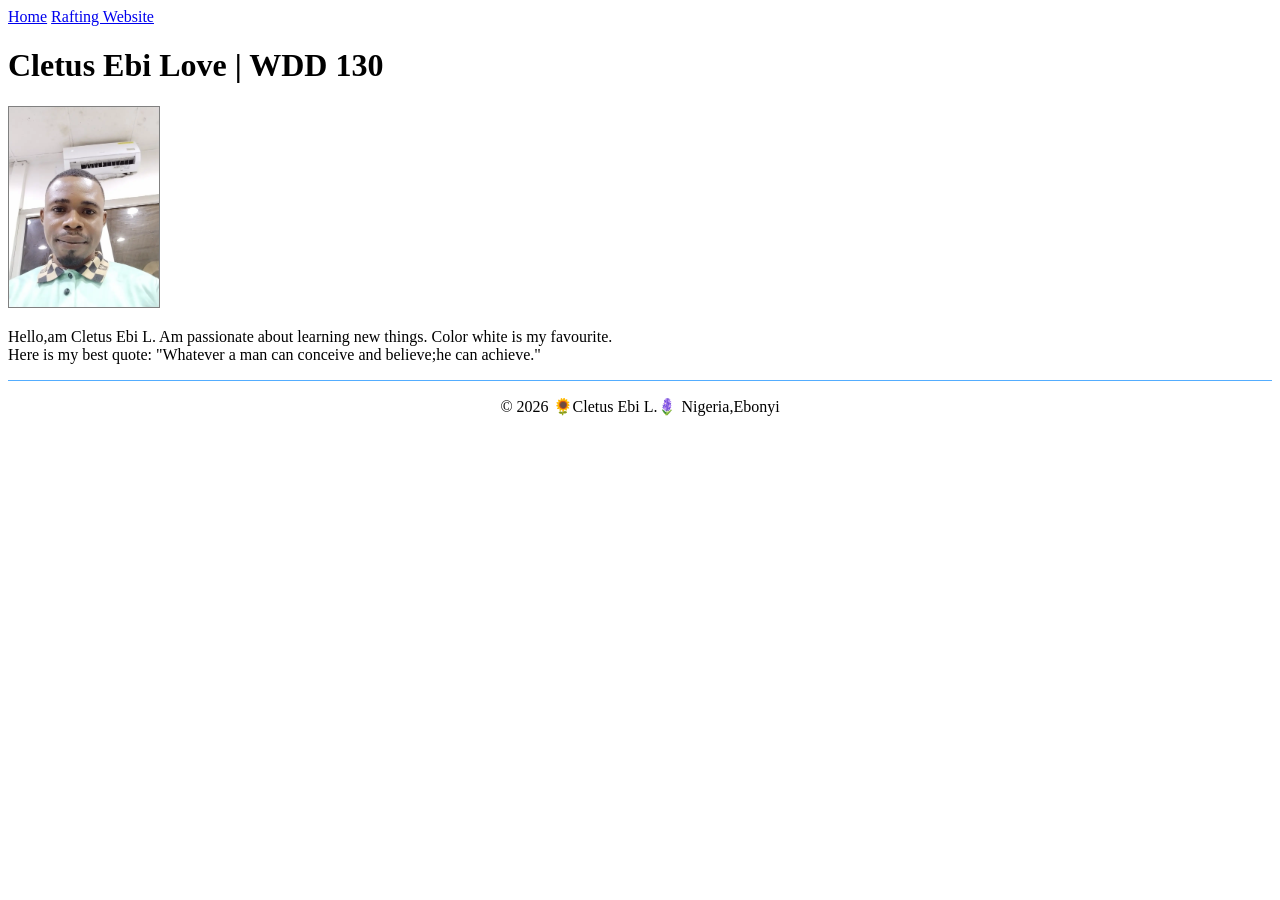
<file: index.html>
<!DOCTYPE html>
<html lang="en">
<head>
    
    <meta charset="UTF-8">
    <meta name="viewport" content="width=device-width, initial-scale=1.0">
    <title>Cletus Ebi L. | WDD 130</title>
    <link rel="stylesheet", href="styles/styles.css">

    <!--<style>
        nav {
        background-color: darkblue;
        padding: 10px;   
     }
     h1 {
        background-color: darkblue;
        text-align: center;
     }
     img {
    width: 150px;
    height: auto;
    border: 1px solid black;
    padding: 2px;
    box-shadow: 0 0 30px gray;
    }
    nav a {
        color: white;
        display: block;
        padding: 20px;
    }
    p {
        padding: 10px;
    }
   </style>-->
</head>

<body>
    <header>
        
        <nav>
            <a href="#">Home</a>
            <a href="wwr/">Rafting Website</a>
        </nav>
        
    </header>
    <main>
    <h1>Cletus Ebi Love | WDD 130</h1>
    <img src="week01\images/profile.webp" alt="Hey, my name is Cletus Ebi L." width="200">
    <p>Hello,am Cletus Ebi L. Am passionate about learning new things. Color white is my favourite.<br>Here is my best quote: "Whatever a man can conceive and believe;he can achieve."</p>
</main>
    <footer>
        <p>© 2026 🌻Cletus Ebi L.🪻 Nigeria,Ebonyi</p>
    </footer>
</body>
</html>
</file>
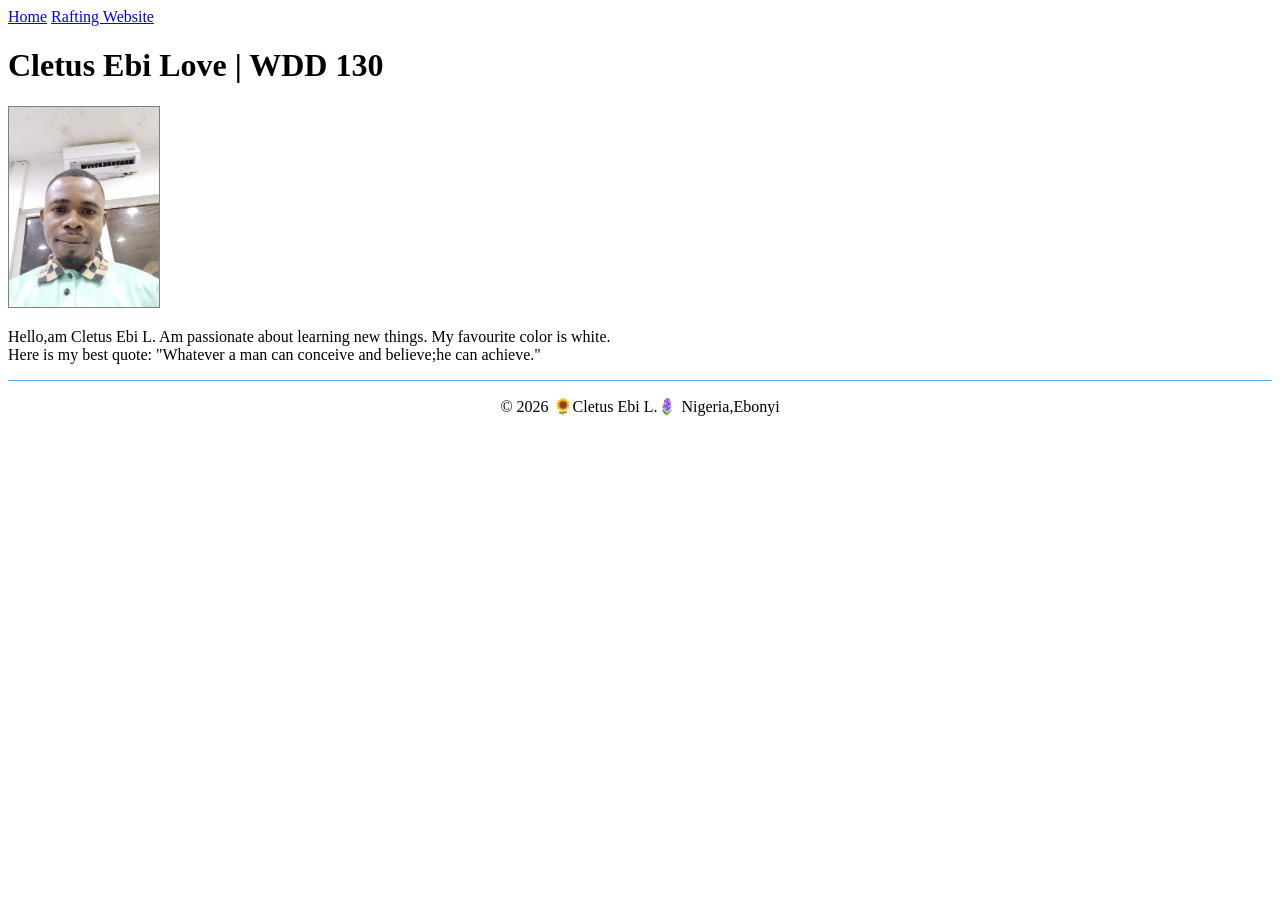
<file: week01/index.html>
<!DOCTYPE html>
<html lang="en">
<head>
    
    <meta charset="UTF-8">
    <meta name="viewport" content="width=device-width, initial-scale=1.0">
    <title>Cletus Ebi L. | WDD 130</title>
    <link rel="stylesheet" href="../styles/styles.css">
    <meta name="description" content="Am Cletus Ebi Love,the course is WDD130 that serve the purpose of Homepage Enhancement.">
    <meta name="author" content="Cletus Ebi Love">
</head>

<body>
    <header>
        <nav>
            <a href="#">Home</a>
            <a href="wwr/">Rafting Website</a>
        </nav>
    </header>

    <main>
    <h1>Cletus Ebi Love | WDD 130</h1>
    <img src="images/profile.webp" alt="Hey, my name is Cletus Ebi L." width="200">
    <p>Hello,am Cletus Ebi L. Am passionate about learning new things. My favourite color is white.<br>Here is my best quote: "Whatever a man can conceive and believe;he can achieve."</p>
</main>

    <footer>
        <p>© 2026 🌻Cletus Ebi L.🪻 Nigeria,Ebonyi</p>
    </footer>
</body>
</html>
</file>
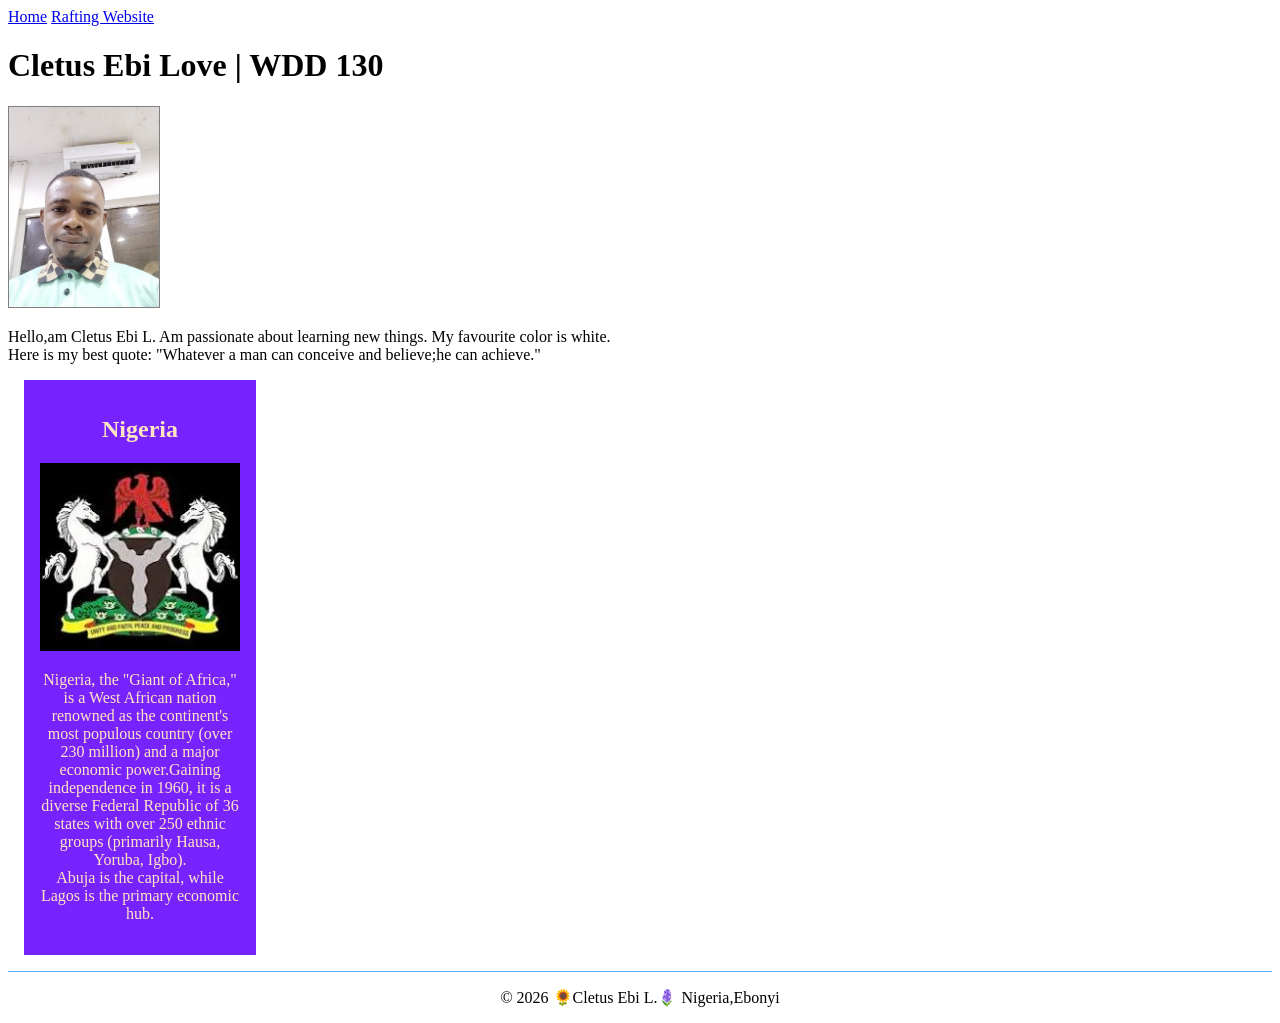
<file: week02/index.html>
<!DOCTYPE html>
<html lang="en">
<head>
    
    <meta charset="UTF-8">
    <meta name="viewport" content="width=device-width, initial-scale=1.0">
    <title>Cletus Ebi L. | WDD 130</title>
    <link rel="stylesheet" href="../styles/styles.css">
    <meta name="description" content="Am Cletus Ebi Love,the course is WDD130 that serve the purpose of Homepage Enhancement.">
    <meta name="author" content="Cletus Ebi Love">
</head>

<body>
    <header>
        <nav>
            <a href="#">Home</a>
            <a href="wwr/">Rafting Website</a>
        </nav>
    </header>

    <main>
     <h1>Cletus Ebi Love | WDD 130</h1>
    <img src="images/profile.webp" alt="Hey, my name is Cletus Ebi L." width="200">
    <p>Hello,am Cletus Ebi L. Am passionate about learning new things. My favourite color is white.<br>Here is my best quote: "Whatever a man can conceive and believe;he can achieve."</p>
</main>
<aside> 
    <h2> Nigeria </h2>
    <img src="images/coat_of_arm.webp" alt="Nigerian symbol">
    
    <p>Nigeria, the "Giant of Africa," is
a West African nation renowned as the continent's most populous country (over 230 million) and a major economic power.Gaining independence in 1960, it is a diverse Federal Republic of 36 states with over 250 ethnic groups (primarily Hausa, Yoruba, Igbo). <br>Abuja is the capital, while Lagos is the primary economic hub.</p>
</aside>
    <footer>
        <p>© 2026 🌻Cletus Ebi L.🪻 Nigeria,Ebonyi</p>
    </footer>
</body>
</html>
</file>
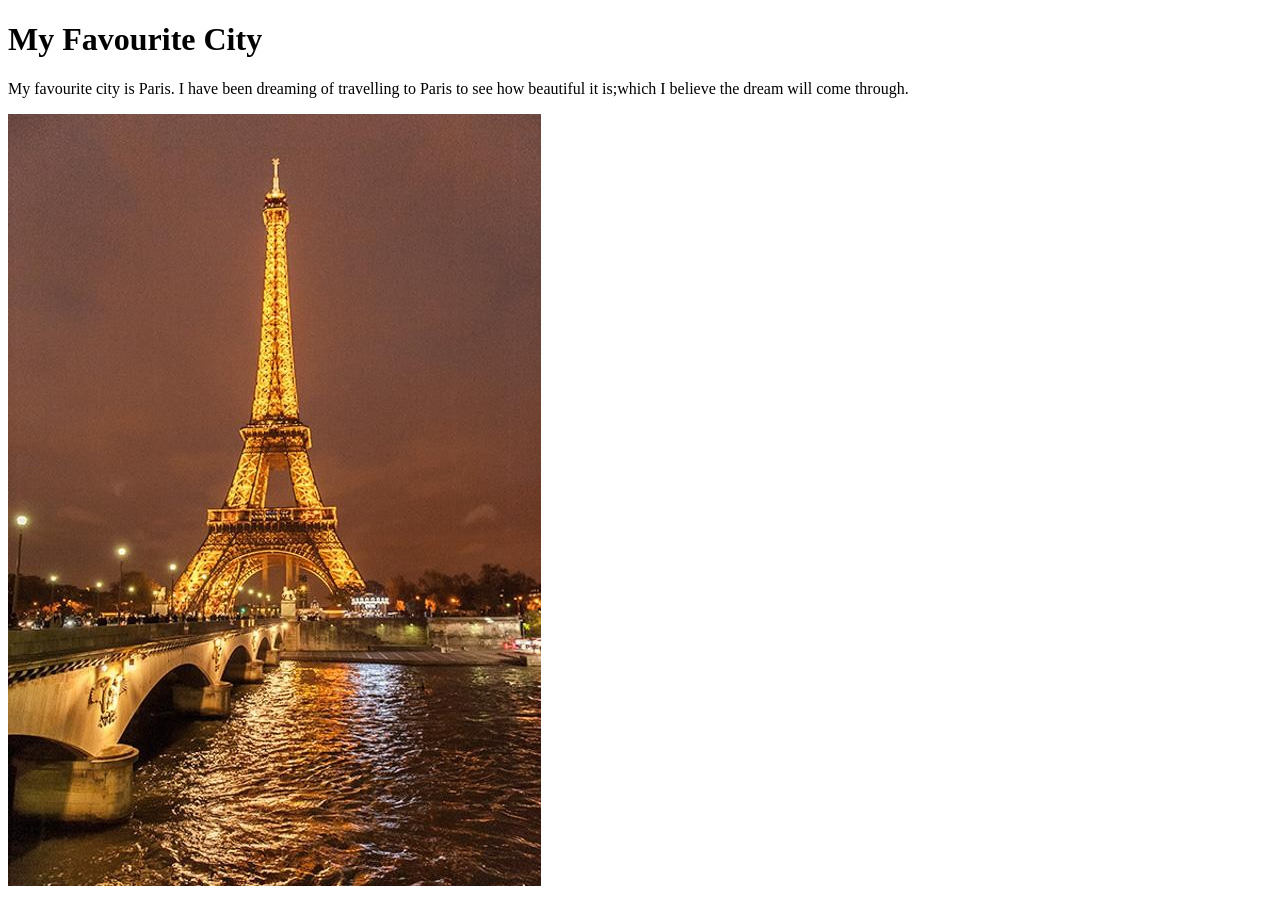
<file: favourite-city.html>
<!DOCTYPE html>
<html lang="en">
<head>
    <meta charset="UTF-8">
    <meta name="viewport" content="width=device-width, initial-scale=1.0">
    <title>Favourite City</title>
</head>
<body>
   <h1>My Favourite City</h1>
   <p>My favourite city is Paris. I have been dreaming of travelling to Paris to see how beautiful it is;which I believe the dream will come through.</p> 
    <img src="week01\images/paris-francis.jpg" alt="The Beautiful City"
</body>
</html>
</file>
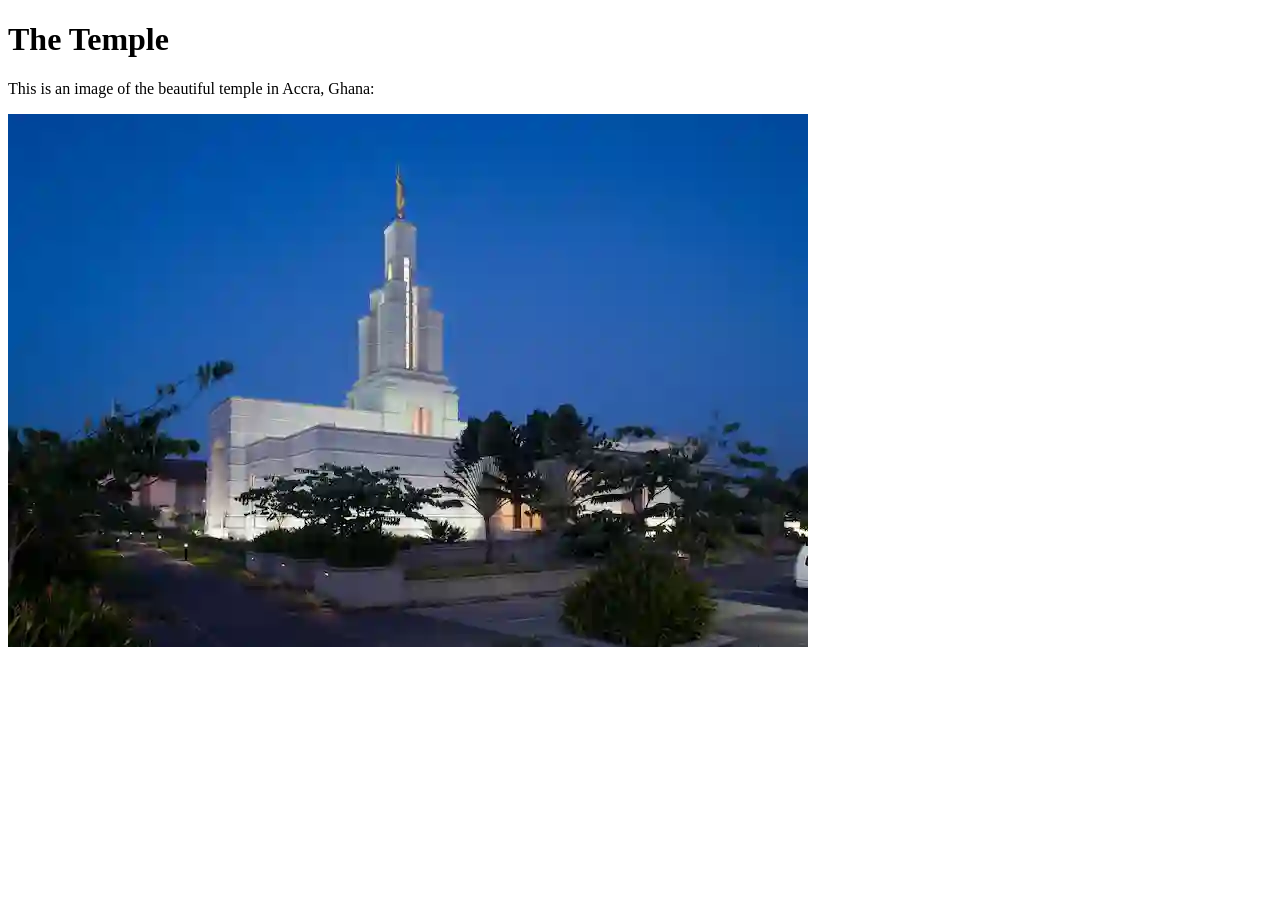
<file: images.html>
<!DOCTYPE html>
<html lang="en">
<head>
    <meta charset="UTF-8">
    <meta name="viewport" content="width=device-width, initial-scale=1.0">
    <title>Temple Image</title>
</head>
<body>
   <h1>The Temple</h1>
   <p>This is an image of the beautiful temple in Accra, Ghana:</p> 
   <img src="week01\images/temple-small.webp" alt="The Accra Ghana Temple"
</body>
</html>
</file>
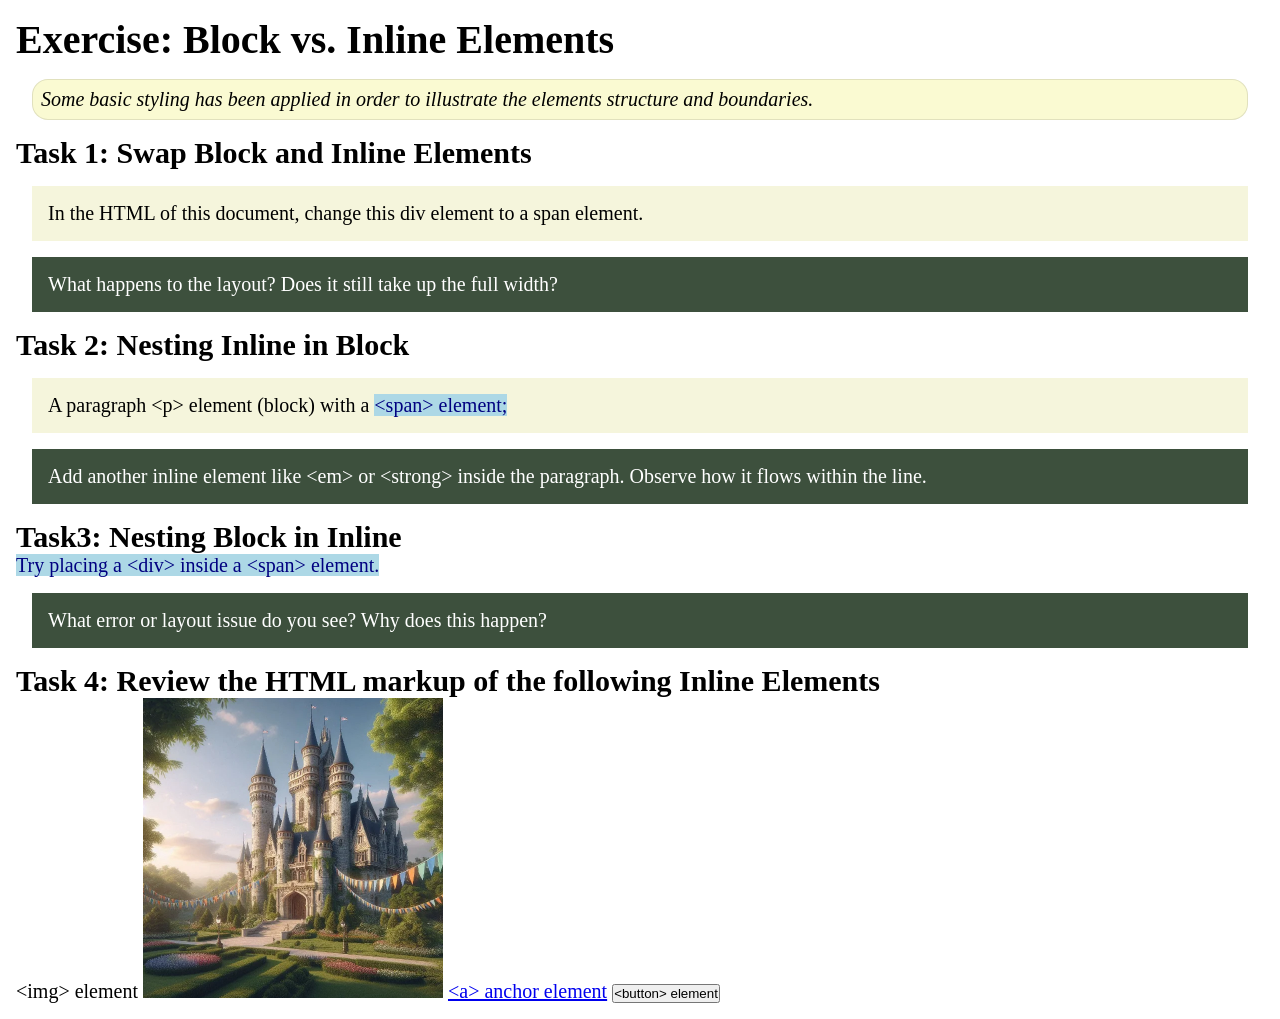
<file: week02/block-vs-inline.html>
<!DOCTYPE html>
<html lang="en">

<head>
    <meta charset="UTF-8">
    <meta name="viewport" content="width=device-width, initial-scale=1.0">
    <title>Exercise: Block vs. Inline Elements</title>
    <link rel="stylesheet" href="styles/block-vs-inline.css">
</head>

<body>
    <main>
        <h1>Exercise: Block vs. Inline Elements</h1>
        <p class="note">Some basic styling has been applied in order to illustrate the elements structure and
            boundaries.</p>

        <h2>Task 1: Swap Block and Inline Elements</h2>
        <div>In the HTML of this document, change this div element to a span element.</div>

        <p class="question">What happens to the layout? Does it still take up the full width?</p>

        <h2>Task 2: Nesting Inline in Block</h2>
        <p>A paragraph &lt;p&gt; element (block) with a <span>&lt;span&gt; element;</span></p>
        <p class="question">Add another inline element like &lt;em&gt; or &lt;strong&gt; inside the paragraph. Observe
            how it flows within the line.</p>

        <h2>Task3: Nesting Block in Inline</h2>
        <span>Try placing a &lt;div&gt; inside a &lt;span&gt; element.</span>
            <p class="question">What error or layout issue do you see? Why does this happen?</p>


            <h2>Task 4: Review the HTML markup of the following Inline Elements</h2>
        &lt;img&gt; element
        <img src="images/castle.webp" alt="placeholder image (images are inline)" width="300" height="300">
        <a href="https://churchofjesuschrist.org">&lt;a&gt; anchor element</a>
        <button type="button">&lt;button&gt; element</button>
    </main>
</body>

</html>
</file>
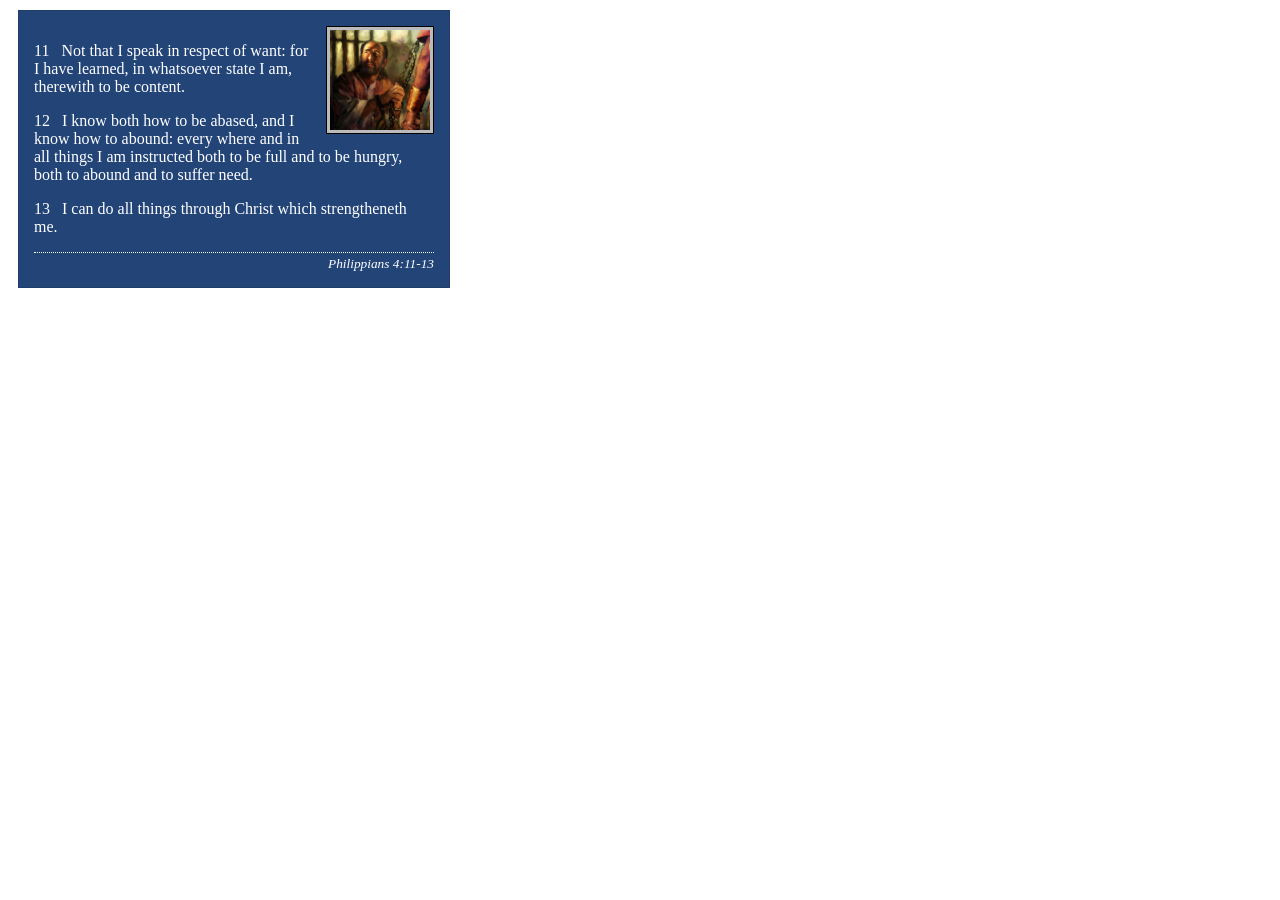
<file: week02/box-model-solution.html>
<!DOCTYPE html>
<html lang="en">
<head>
    <meta charset="UTF-8">
    <meta name="viewport" content="width=device-width, initial-scale=1.0">
    <title>Box Model Activity</title>
    <link rel="stylesheet" href="styles/box-model-solution.css">
</head>
<body>
    <main>
        <div class="callout">
            <img src="images/apostle-paul-imprisoned.webp" alt="Paul the Apostle - Imprisoned in Rome" width="200" height="200">
            <blockquote>
                <p>11 &nbsp; Not that I speak in respect of want: for I have learned, in whatsoever state I am, therewith to be content.</p>
                <p>12 &nbsp; I know both how to be abased, and I know how to abound: every where and in all things I am instructed both to be full and to be hungry, both to abound and to suffer need.</p>
                <p>13 &nbsp; I can do all things through Christ which strengtheneth me.</p>
            </blockquote>
            <cite>Philippians 4:11-13</cite>
        </div>
    </main>
</body>
</html>
</file>
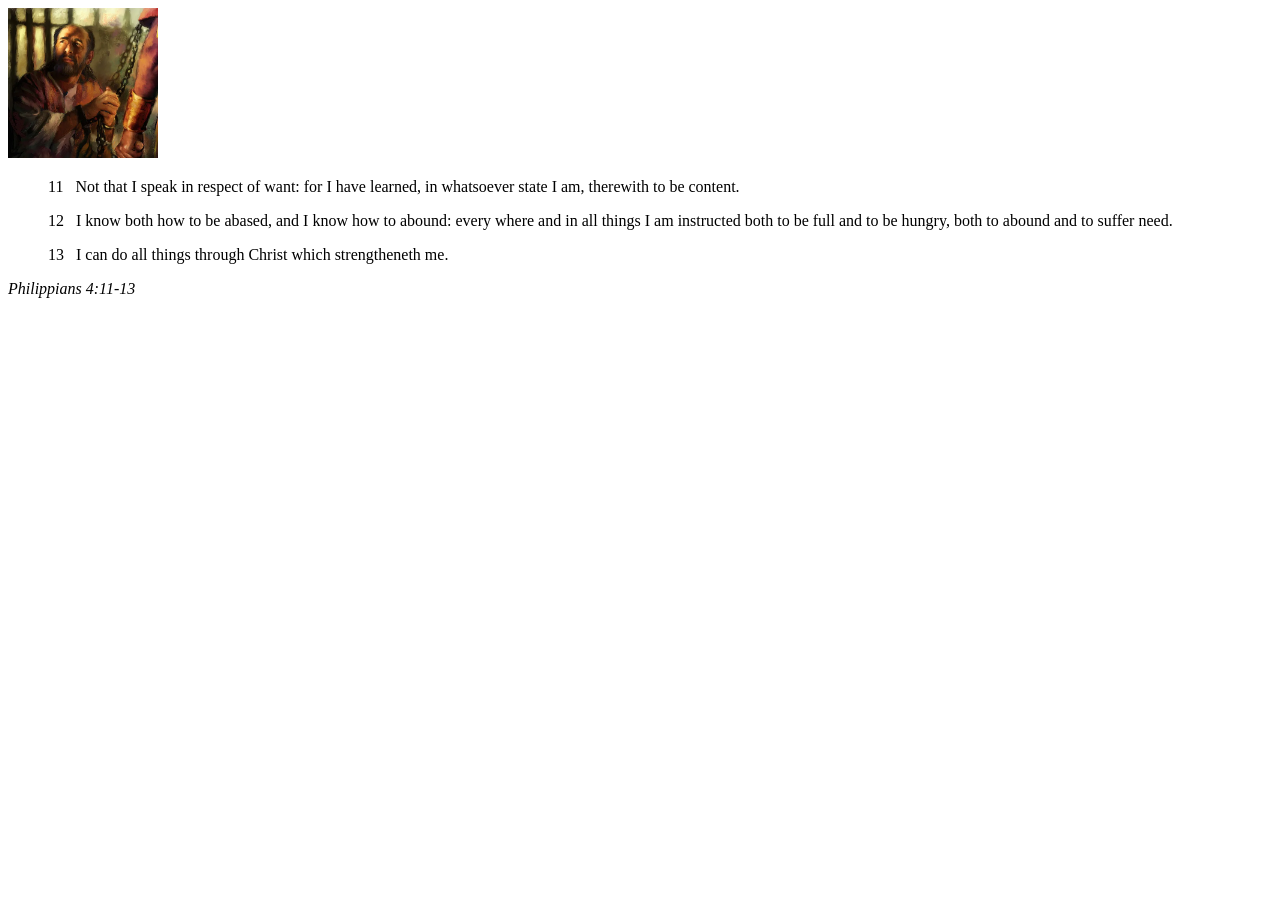
<file: week02/box-model.html>
<!DOCTYPE html>
<html lang="en">
<head>
    <meta charset="UTF-8">
    <meta name="viewport" content="width=device-width, initial-scale=1.0">
    <title>Box Model Activity</title>
    <link rel="stylesheets" href="style/box-model.css">
    
</head>
<body>
    
    <main>
        <div class="callout"> 
            <img src="images/apostle-paul-imprisoned.webp" alt="Paul The Apostle - Imprisoned in Rome" width="150" height="150">
            <blockquote>
                <p>11 &nbsp; Not that I speak in respect of want: for I have learned, in whatsoever state I am, therewith to be content.</p>
                <p>12 &nbsp; I know both how to be abased, and I know how to abound: every where and in all things I am instructed both to be full and to be hungry, both to abound and to suffer need.</p>
                <p>13 &nbsp; I can do all things through Christ which strengtheneth me.</p>
            </blockquote>
            <cite>Philippians 4:11-13</cite>
        </div>
        
    </main>
</body>
</html>
</file>
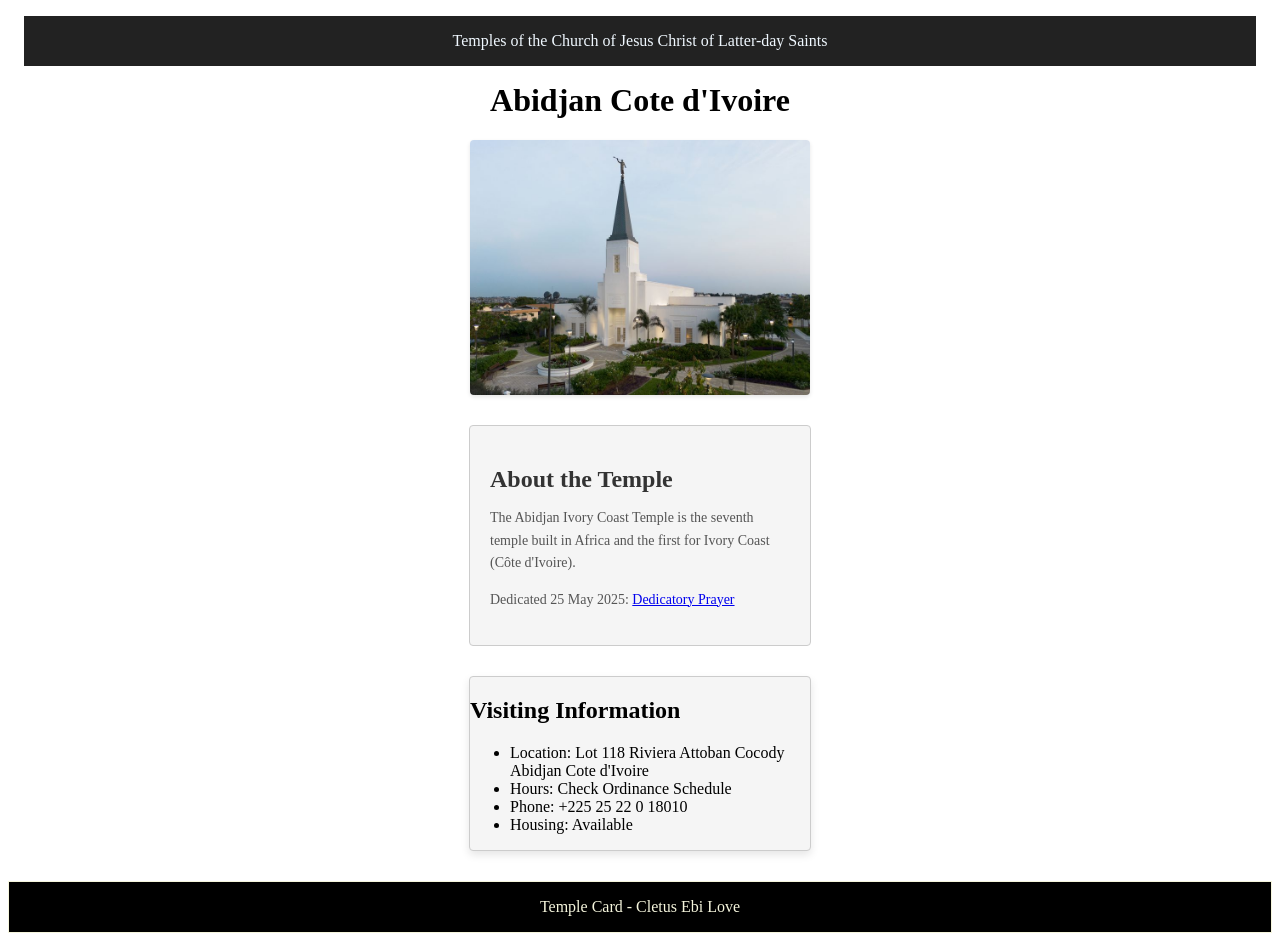
<file: week02/temple.html>
<!DOCTYPE html>
<html lang="en">

<head>
    <meta charset="UTF-8">
    <meta name="viewport" content="width=device-width, initial-scale=1.0">
    <title>Temple Card - Abidjan Cote d'Ivoire</title>
    <link rel="stylesheet" href="styles/temple.css">
    <meta name="discription" content="Cletus Ebi Love">
    <meta name="author" content="Cletus Ebi Love,the course is WDD130 that serve the purpose of Homepage Enhancement.">
</head>

<body>
    <header>
        <p class="temple">Temples of the Church of Jesus Christ of Latter-day Saints</p>
    </header>
    <main>
        <h1>Abidjan Cote d'Ivoire</h1>
        <picture>
            <img src="images/abidjan-ivory-coast.jpeg" alt="Abidjan Cote d'Ivoire Temple">
        </picture>
        <section class="callout">
            
            <h2>About the Temple</h2>
            <p>The Abidjan Ivory Coast Temple is the seventh temple built in Africa and the first for Ivory Coast (Côte
                d'Ivoire).</p>
            <p>Dedicated 25 May 2025: <a
                    href="https://www.churchofjesuschrist.org/temples/dedicatory-prayer/abidjan-ivory-coast-temple/2025-05-25?lang=eng"
                    target="_blank" rel="noopener noreferrer">Dedicatory Prayer</a></p>
        </section>
        <section id="visit">
            <h2>Visiting Information</h2>
            <ul>
                <li>Location: Lot 118 Riviera Attoban Cocody Abidjan Cote d'Ivoire</li>
                <li>Hours: Check Ordinance Schedule</li>
                <li>Phone: +225 25 22 0 18010</li>
                <li>Housing: Available</li>
            </ul>
        </section>
    </main>
    
    <footer>
        <p>Temple Card - Cletus Ebi Love</p>
    </footer>
</body>

</html>
</file>
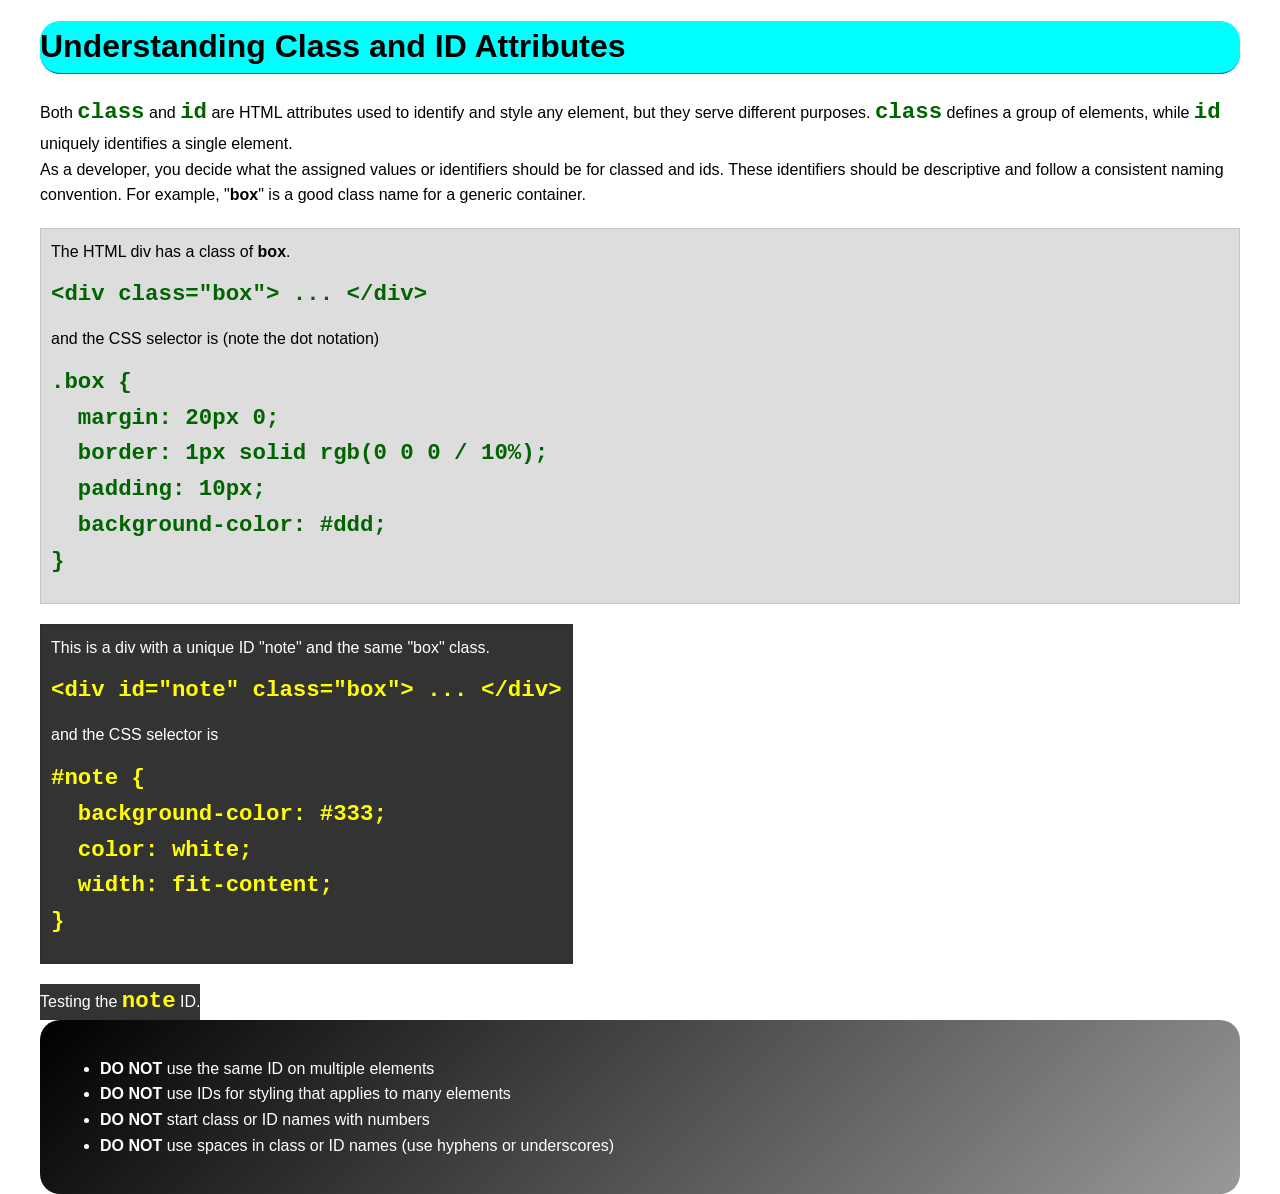
<file: week03/class-and-id.html>
<!DOCTYPE html>
<html lang="en">

<head>
    <meta charset="UTF-8">
    <meta name="viewport" content="width=device-width, initial-scale=1.0">
    <title>Class vs ID Attributes</title>
    <link rel="stylesheet" href="styles/class-and-id.css">
</head>

<body>
    <h1>Understanding Class and ID Attributes</h1>
    <p>Both <code>class</code> and <code>id</code> are HTML attributes used to identify and style any element, but they
        serve different purposes. <code>class</code> defines a group of elements, while <code>id</code> uniquely
        identifies a single element.</p>
    <p>As a developer, you decide what the assigned values or identifiers should be for classed and ids. These
        identifiers should be
        descriptive and follow a consistent naming convention. For example, "<strong>box</strong>" is a good class name
        for a generic container.</p>
    <div class="box">
        <p>The HTML div has a class of <strong>box</strong>.</p>
        <pre><code class="html">&lt;div class="box"&gt; ... &lt;/div&gt;</code></pre>
        and the CSS selector is (note the dot notation)
        <pre><code class="css">.box {
  margin: 20px 0;
  border: 1px solid rgb(0 0 0 / 10%);
  padding: 10px;
  background-color: #ddd; 
}</code></pre>
    </div>
    
 <!-- <div class="box highlight">
        <p>This div has two classes assigned to it of <strong>box</strong> and <strong>highlight</strong>. So the div
            will have the styles of both classes applied.</p>
        <pre><code class="html">&lt;div class="box highlight"&gt; ... &lt;/div&gt;</code></pre>
        and the CSS selector for highlight is
        <pre><code class="css">.highlight {
  background-color: #efefaa;
  border-radius: 25px;
  padding: 25px;
}</code></pre>
<p>Some declarations (<code>background-color</code> and <code>padding</code>, from "box" are overwritten by the same declarations in "highlight" becuase highlight appears after box in the CSS cascade.</p>
    </div> -->

    <div id="note" class="box">
        <p>This is a div with a unique ID "note" and the same "box" class.</p>
        <pre><code class="html">&lt;div id="note" class="box"&gt; ... &lt;/div&gt;</code></pre>
        and the CSS selector is
        <pre><code class="css">#note {
  background-color: #333;
  color: white;
  width: fit-content;
}</code></pre>
    </div>

    <div id="note">
        <p>Testing the <code>note</code> ID.</p>
    </div>

    <section id="best-practice">
        <ul>
            <li><strong>DO NOT</strong> use the same ID on multiple elements</li>
            <li><strong>DO NOT</strong> use IDs for styling that applies to many elements</li>
            <li><strong>DO NOT</strong> start class or ID names with numbers</li>
            <li><strong>DO NOT</strong> use spaces in class or ID names (use hyphens or underscores)</li>
        </ul>
    </section>




</body>

</html>
</file>
<file: styles/styles.css>
main {
   max-width: 840px;
}



aside {
    width: 1rem;
    margin: 1rem;
    border: 1px solid rgba(0,0,0 0.2); /* 1 */
    padding: 1rem;
    background-color: #7723ff;
    color: bisque;
    text-align: center;
}
aside, img {
    width: 200px;
    height: auto;
}

main img {
    width: 150px;
    height: auto;
    border: 1px solid gray;
}

p {
    padding: 0;
}

footer {
    margin-top: 13px;
    border-top: 1px solid #54adff;
    text-align:center;
}
</file>
<file: week02/styles/block-vs-inline.css>
* {
    margin: 0;
    padding: 0;
}

body {
    font-size: 20px;
    margin: 1rem;
}

p,
div {
    background-color: beige;
    margin: 1rem;
    padding: 1rem;
}

span {
    color: navy;
    background-color: lightblue;
}

code {
    margin: 0;
    padding: 0;
    color: green;
    font-size: 1.2rem;
}

.note {
    font-style: italic;
    background-color: lightgoldenrodyellow;
    border-radius: 1rem;
    border: 1px solid rgb(0 0 0 / 10%);
    margin: 1rem;
    padding: .5rem;
}

.question {
    background-color: #3d503d;
    color: #fff;
}
</file>
<file: week02/styles/box-model-solution.css>
.callout {
    max-width: 400px;
    margin: 10px;
    border: 1px solid rgba(0, 0, 0, .1);
    padding: 15px;
    background-color: #247;
    color: #fff;
}

.callout img {
    float: right;
    margin: 0 0 10px 15px;
    border: 1px solid #000;
    padding: 3px;
    background-color: #bbb;
    width: 100px;
    height: auto;

}

blockquote {
    margin: 0;
}

cite {
    display: block;
    border-top: 1px dotted #fff;
    padding-top: 3px;
    text-align: right;
    font-size: smaller;
}
</file>
<file: week02/styles/temple.css>
h1 {
    text-align: center;
    color: black;
    margin-top: auto;
    border-radius: 10px;
}

picture img {
    display: block;
    max-width: 340px;
    margin-left: auto;
    margin-right: auto;
    box-shadow: 0 2px 4px rgba(0,0,0,0.1);
    border-radius: 4px;
}
.callout {
    max-width: 300px;
    margin: 30px auto;
    padding: 20px;
    border: 1px solid #ccc;
    background-color: #f5f5f5;
    border-radius: 4px;
    /* box-shadow: 0 4px 8px rgba(0,0,0,0.1);
     */
}
.callout h2 {
    margin-bottom: 10px;
    color: #333;
    
}
.callout p {
    font-size: 14px;
    color: #555;
    line-height: 1.6;
}

#visit {
    max-width: 340px;
    margin: 30px auto;
    background-color: #f5f5f5;
    border: 1px solid #ccc;
    border-radius: 4px;
    box-shadow: 0 4px 8px rgba(0,0,0,0.1);

}

 .temple {
    background-color: #222;
    text-align: center;
    color: aliceblue;
    margin: 1rem;
    border: 1rem;
    padding: 1rem;
 }

 footer {
    background-color: black;
    border: 1px solid;
    color: beige;
    text-align: center;
 }
</file>
<file: week03/styles/class-and-id.css>
body {
    font-family: Arial, sans-serif;
    line-height: 1.6;
    margin: 0;
    padding: 0 40px;
}

h1 {
    border-bottom: 1px solid rgb(0 110 182);
    padding-bottom: 0;
}



p {
    margin: 0;
}

code {
    color: darkgreen;
    font-weight: 700;
    font-size: 1.4rem;
}

/* Class examples - can be reused */

.box {
    margin: 20px 0;
    border: 1px solid rgb(0 0 0 / 10%);
    padding: 10px;
    background-color: #ddd; /* this is shorthand for #dddddd */
}

/* .highlight {
    background-color: #efefaa;
    border-radius: 25px;
    padding: 25px;
} */

/* ID examples - should be unique */

#note {
    background-color: #333;
    color: white;
    width: fit-content;
}

#note code {
    color: yellow;
}

#best-practice {
    background: linear-gradient(135deg, #000 0%, #999 100%);
    color: white;
    border-radius: 20px;
    padding: 20px
}

h1 {
    background-color: aqua;
    border-radius: 20px;
    
}
</file>
